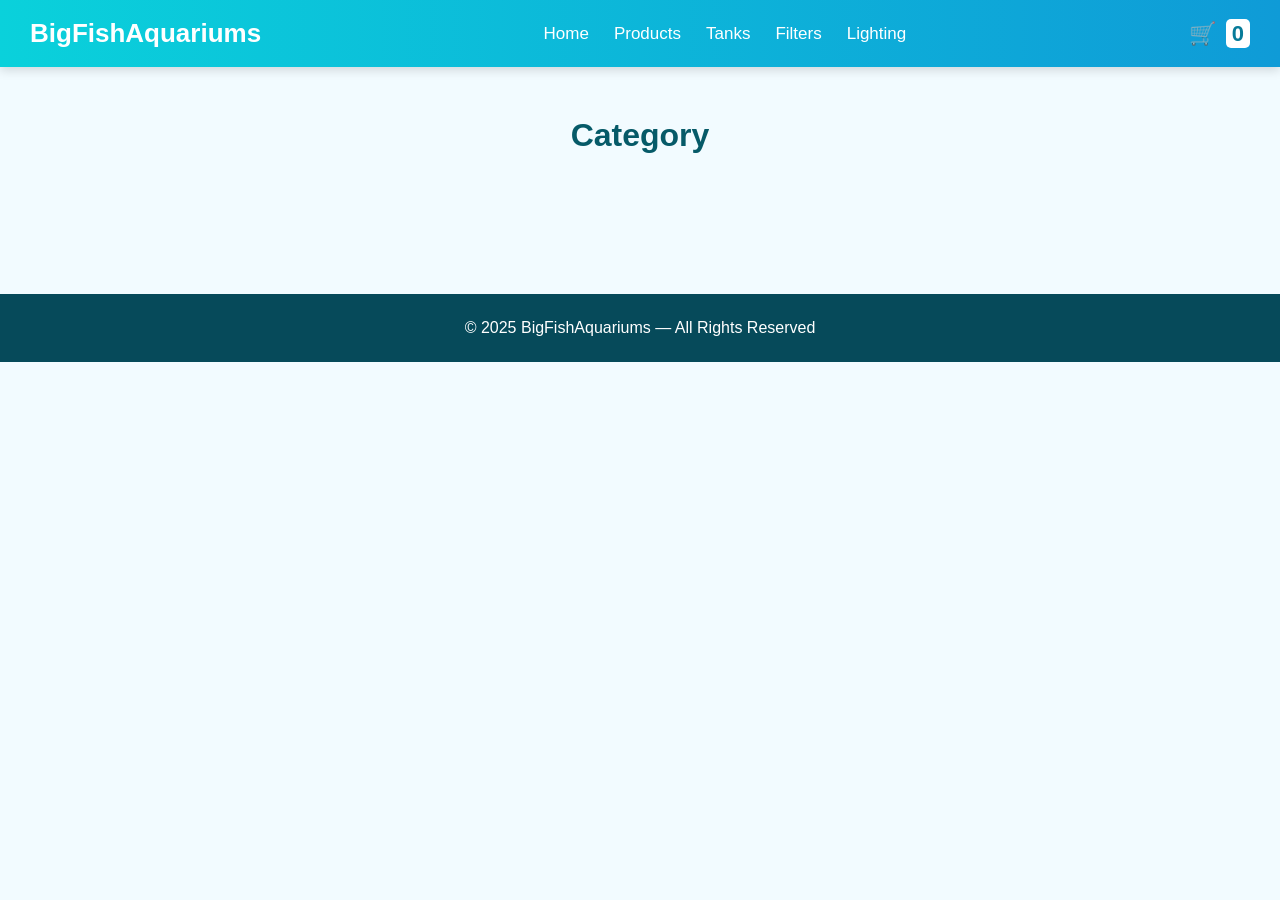
<file: category.html>
<!DOCTYPE html>
<html lang="en">
<head>
    <meta charset="UTF-8">
    <meta name="viewport" content="width=device-width, initial-scale=1.0">
    <title>Category Page</title>
    <link rel="stylesheet" href="CSS/index.css">
</head>
<body>
    
  <!-- ================= HEADER ================= -->
  <header class="navbar">
    <div class="logo">BigFishAquariums</div>

    <nav>
      <ul class="nav-links" id="navLinks">
        <li><a href="index.html">Home</a></li>
        <li><a href="products.html">Products</a></li>
        <li><a href="category.html?cat=Tanks">Tanks</a></li>
        <li><a href="category.html?cat=Filters">Filters</a></li>
        <li><a href="category.html?cat=Lights">Lighting</a></li>
      </ul>
    </nav>

    <div class="cart-icon">
      🛒 <span id="cartCount">0</span>
    </div>

    <div class="menu-btn" id="menuBtn">☰</div>
  </header>

  <!-- ================= CATEGORY PRODUCTS ================= -->
  <section class="category-section">
    <h2 class="section-title" id="categoryTitle">Category</h2>
    <div class="product-grid" id="categoryProducts">
      <!-- Products injected by script.js -->
    </div>
  </section>

  <!-- ================= FOOTER ================= -->
  <footer class="footer">
    <p>© 2025 BigFishAquariums — All Rights Reserved</p>
  </footer>

</body>
</html>
</file>
<file: CSS/index.css>
/* ================= GLOBAL RESET ================= */
* {
  margin: 0;
  padding: 0;
  box-sizing: border-box;
  font-family: "Segoe UI", Arial, sans-serif;
}

body {
  background: #f2fbff;
  color: #033b4a;
}

/* ================= NAVBAR ================= */
.navbar {
  width: 100%;
  padding: 18px 30px;
  display: flex;
  justify-content: space-between;
  align-items: center;
  position: sticky;
  top: 0;
  background: linear-gradient(90deg, #0ad1db, #0f9bd7);
  color: white;
  box-shadow: 0 3px 10px rgba(0,0,0,0.15);
  z-index: 1000;
}

.logo {
  font-size: 26px;
  font-weight: bold;
}

.nav-links {
  display: flex;
  list-style: none;
  gap: 25px;
}

.nav-links a {
  text-decoration: none;
  color: white;
  font-weight: 500;
  font-size: 17px;
  transition: 0.3s;
}

.nav-links a:hover {
  opacity: 0.75;
  transform: translateY(-2px);
}

/* CART ICON */
.cart-icon {
  font-size: 22px;
  cursor: pointer;
}

#cartCount {
  background: white;
  padding: 2px 6px;
  border-radius: 5px;
  color: #077b99;
  font-weight: 700;
  margin-left: 4px;
}

/* MOBILE MENU */
.menu-btn {
  display: none;
  font-size: 30px;
  cursor: pointer;
}

/* ================= HERO SECTION ================= */
.hero {
  height: 430px;
  background: linear-gradient(to bottom right, #0dd4ca, #0e83d3);
  display: flex;
  justify-content: center;
  align-items: center;
  text-align: center;
  color: white;
  padding: 20px;
}

.hero-content h1 {
  font-size: 52px;
  font-weight: 800;
  text-shadow: 2px 3px 6px rgba(0,0,0,0.25);
}

.hero-content p {
  margin: 15px 0;
  font-size: 20px;
}

.hero-btn {
  display: inline-block;
  margin-top: 15px;
  padding: 12px 25px;
  background: white;
  color: #067c8c;
  font-size: 18px;
  font-weight: 700;
  border-radius: 8px;
  transition: 0.3s;
}

.hero-btn:hover {
  transform: scale(1.07);
}

/* ================= SECTION TITLES ================= */
.section-title {
  text-align: center;
  margin: 50px 0 20px;
  font-size: 32px;
  font-weight: 700;
  color: #065a68;
}

/* ================= CATEGORY GRID ================= */
.categories {
  padding: 20px 40px;
}

.category-grid {
  display: grid;
  grid-template-columns: repeat(auto-fill, minmax(220px, 1fr));
  gap: 20px;
}

.category-card {
  background: linear-gradient(135deg, #b4f7ff, #89e7ff);
  padding: 30px;
  border-radius: 12px;
  text-align: center;
  font-size: 22px;
  font-weight: 700;
  color: #035c6d;
  text-decoration: none;
  transition: 0.3s;
  box-shadow: 0 4px 10px rgba(0,0,0,0.15);
}

.category-card:hover {
  transform: translateY(-5px);
  box-shadow: 0 7px 15px rgba(0,0,0,0.2);
}

/* ================= PRODUCT GRID ================= */
.product-grid {
  padding: 20px 40px 60px;
  display: grid;
  grid-template-columns: repeat(auto-fill, minmax(260px, 1fr));
  gap: 25px;
}

.product-card {
  background: white;
  border-radius: 12px;
  padding: 15px;
  box-shadow: 0 4px 12px rgba(0,0,0,0.1);
  transition: 0.3s;
}

.product-card:hover {
  transform: translateY(-5px);
  box-shadow: 0 6px 18px rgba(0,0,0,0.18);
}

.product-card img {
  width: 100%;
  border-radius: 12px;
}

.product-card h3 {
  margin-top: 10px;
  font-size: 20px;
}

.price {
  font-size: 20px;
  font-weight: bold;
  color: #087fa0;
  margin: 10px 0;
}

.add-btn {
  width: 100%;
  padding: 10px;
  background: linear-gradient(90deg, #08d1e8, #0b9fe3);
  color: white;
  border: none;
  border-radius: 8px;
  font-size: 17px;
  cursor: pointer;
  transition: 0.3s;
}

.add-btn:hover {
  transform: scale(1.05);
}

/* ================= FOOTER ================= */
.footer {
  background: #064a5a;
  color: white;
  text-align: center;
  padding: 25px;
  margin-top: 40px;
  font-size: 16px;
}

/* ================= MOBILE RESPONSIVE ================= */
@media (max-width: 768px) {

  .nav-links {
    display: none;
    flex-direction: column;
    background: #0b9bd7;
    width: 100%;
    padding: 15px 0;
    position: absolute;
    top: 70px;
    left: 0;
    text-align: center;
  }

  .menu-btn {
    display: block;
  }

  .nav-links a {
    padding: 12px 0;
    display: block;
    width: 100%;
  }

  .hero-content h1 {
    font-size: 38px;
  }
}
</file>
